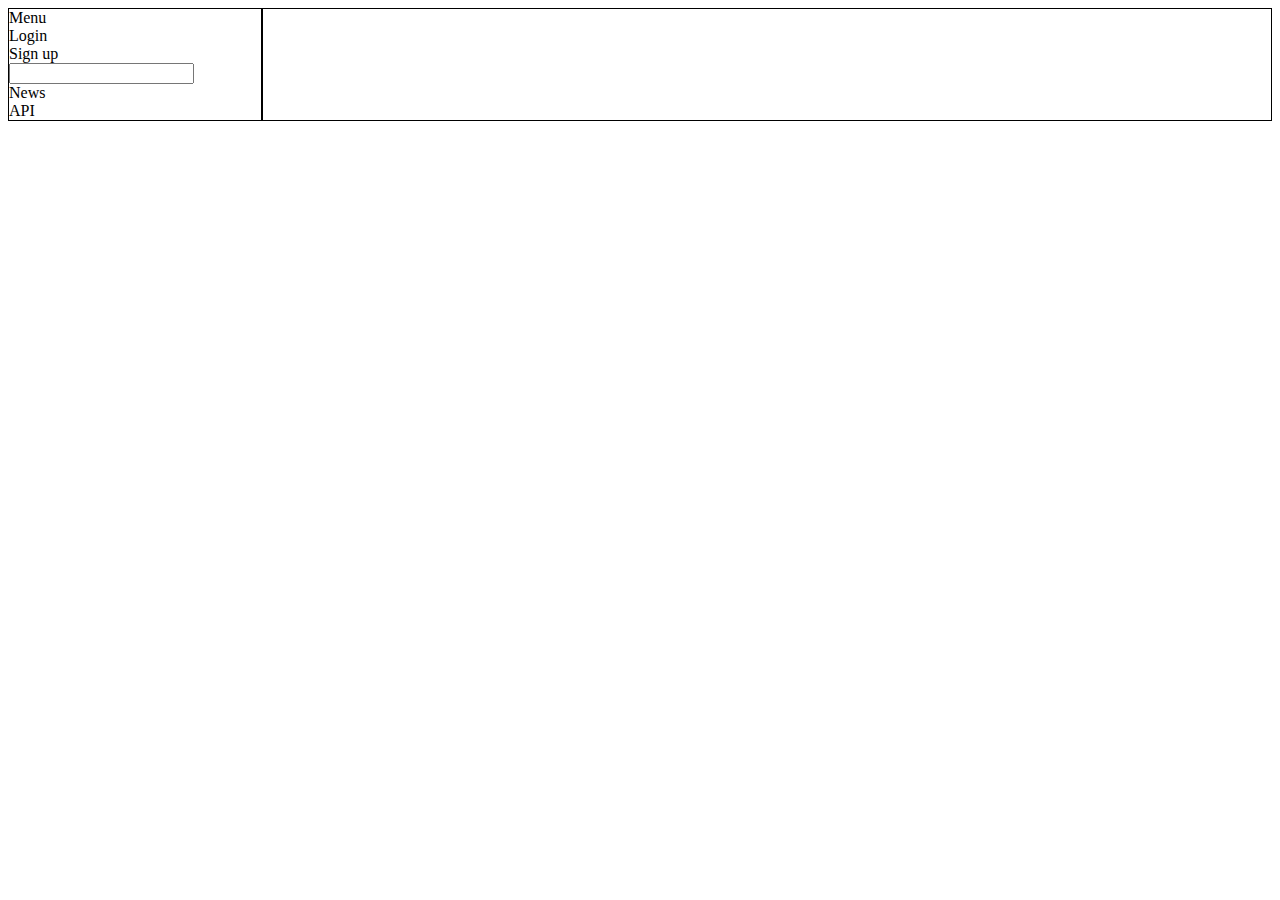
<file: Template-U3C4/index.html>
<!DOCTYPE html>
<html lang="en">
  <head>
    <link rel="stylesheet" href="./styles/main.css">
    <title>Home</title>
  </head>

  <body>
    <div id="container">
      <div id="sidebar">
        <!--DO NOT CHANGE THIS ID's-->
        <!--Append the horizontal navbar(sidebar) here only-->
      </div>

      <div id="main">
        <!--DO NOT CHANGE THIS ID's-->
        <!--Append top headlines from india here only-->
      </div>
    </div>
   
  </body>
</html>
<script type="module">
  import sidebar from "./components/sidebar.js"
 // console.log('sidebar:', sidebar)
import {apiCall, appendArticles}  from "./scripts/main.js"

 let sidebar_div = document.getElementById("sidebar");
 sidebar_div.innerHTML = sidebar();

let news_Data = await apiCall("https://shrouded-earth-23381.herokuapp.com/api/headlines/india")
console.log('news_Data:', news_Data)

let main = document.getElementById("main");

appendArticles(news_Data, main);

let input = document.getElementById("searchbar");
input = addEventListener('keypress', (e)=>{
  if(e.key=== 'Enter'){
    let input_value = document.getElementById('searchbar').value;
    localStorage.setItem("search_term", input_value);
    window.location.href = "search.html"
  }
})




</script>
</file>
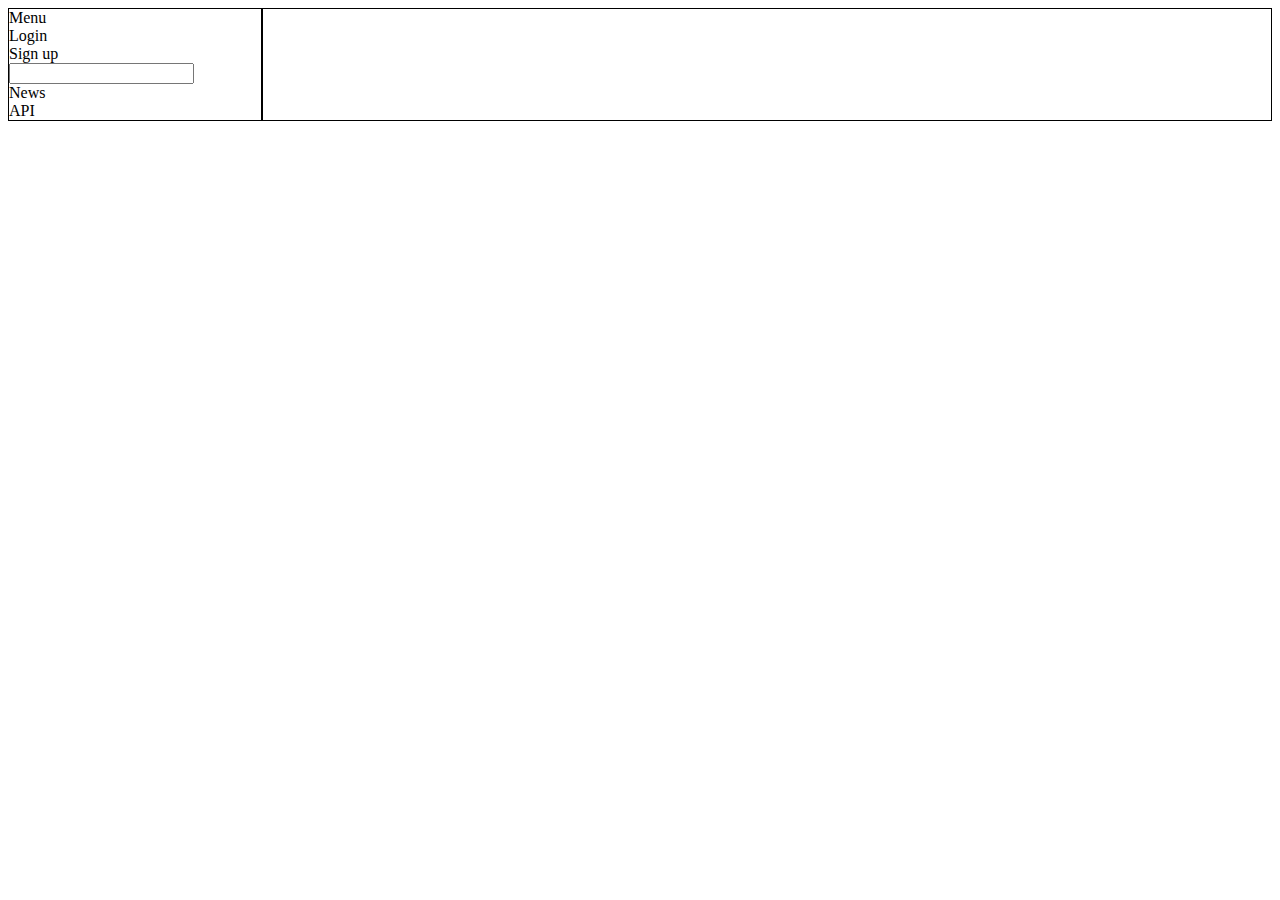
<file: Template-U3C4/news.html>
<!DOCTYPE html>
<html lang="en">
  <head>
    <link rel="stylesheet" href="./styles/main.css">
    <title>Document</title>
  </head>

  <body>
    <!--DO NOT CHANGE THIS ID's-->

    <div id="container">
      <div id="sidebar">
        <!--add your sidebar component here-->
      </div>

      <div id="main">
        <!--DO NOT CHANGE THIS ID's-->
        <!--Show the clicked article in detailed format here ONLY-->
      </div>
    </div>
  </body>
</html>
<script type="module">
  import sidebar from "./components/sidebar.js"
 // console.log('sidebar:', sidebar)
 import {apiCall, appendArticles}  from "./scripts/main.js"


 let sidebar_div = document.getElementById("sidebar");
 sidebar_div.innerHTML = sidebar();

let articles_Data = JSON.parse(localStorage.getItem('clicked_news'));
console.log('articles_Data:', articles_Data);

var articles = [];
articles.push( articles_Data);
let main = document.getElementById("main");

appendArticles(articles, main);



</script>
</file>
<file: Template-U3C4/styles/main.css>
#container{
    display: flex;
    height:90%
}
#sidebar{
    flex: 2;
    border: 1px solid black;
}
#main{
    flex: 8;
    border: 1px solid black;
    display: grid;
    grid-template-columns: repeat(2, 45%);
    grid-gap: 5%;
}
</file>
